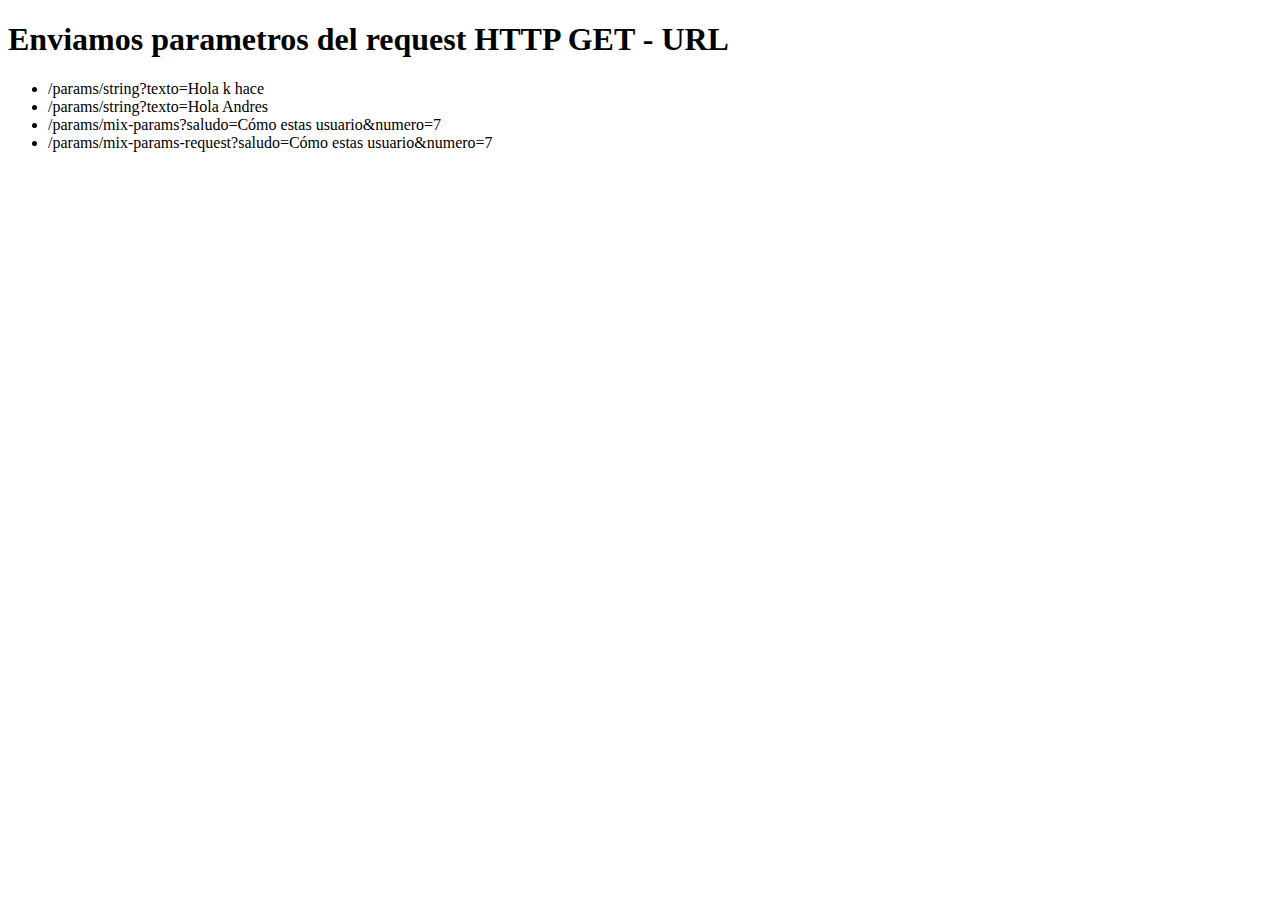
<file: main/resources/templates/params/index.html>
<!DOCTYPE html>
<html xmln:th="http//www.thymeleaf.org">
<head>
<meta charset="UTF-8">
<title>Enviamos parametros del request HTTP GET - URL</title>
</head>
<body>
<h1>Enviamos parametros del request HTTP GET - URL</h1>
<ul>
<li><a th:href="@{/params/string(texto='Hola k hace')}">/params/string?texto=Hola k hace</a></li>
<li><a th:href="@{/params/string(texto='Hola Andres')}">/params/string?texto=Hola Andres</a> </li>
<li><a th:href="@{/params/mix-params(saludo='Cómo estas usuario', numero = 7)}">
/params/mix-params?saludo=Cómo estas usuario&numero=7</a></li>
<li><a th:href="@{/params/mix-params-request(saludo='Cómo estas usuario', numero = 7)}">
/params/mix-params-request?saludo=Cómo estas usuario&numero=7</a></li>
</ul>

</body>
</html>
</file>
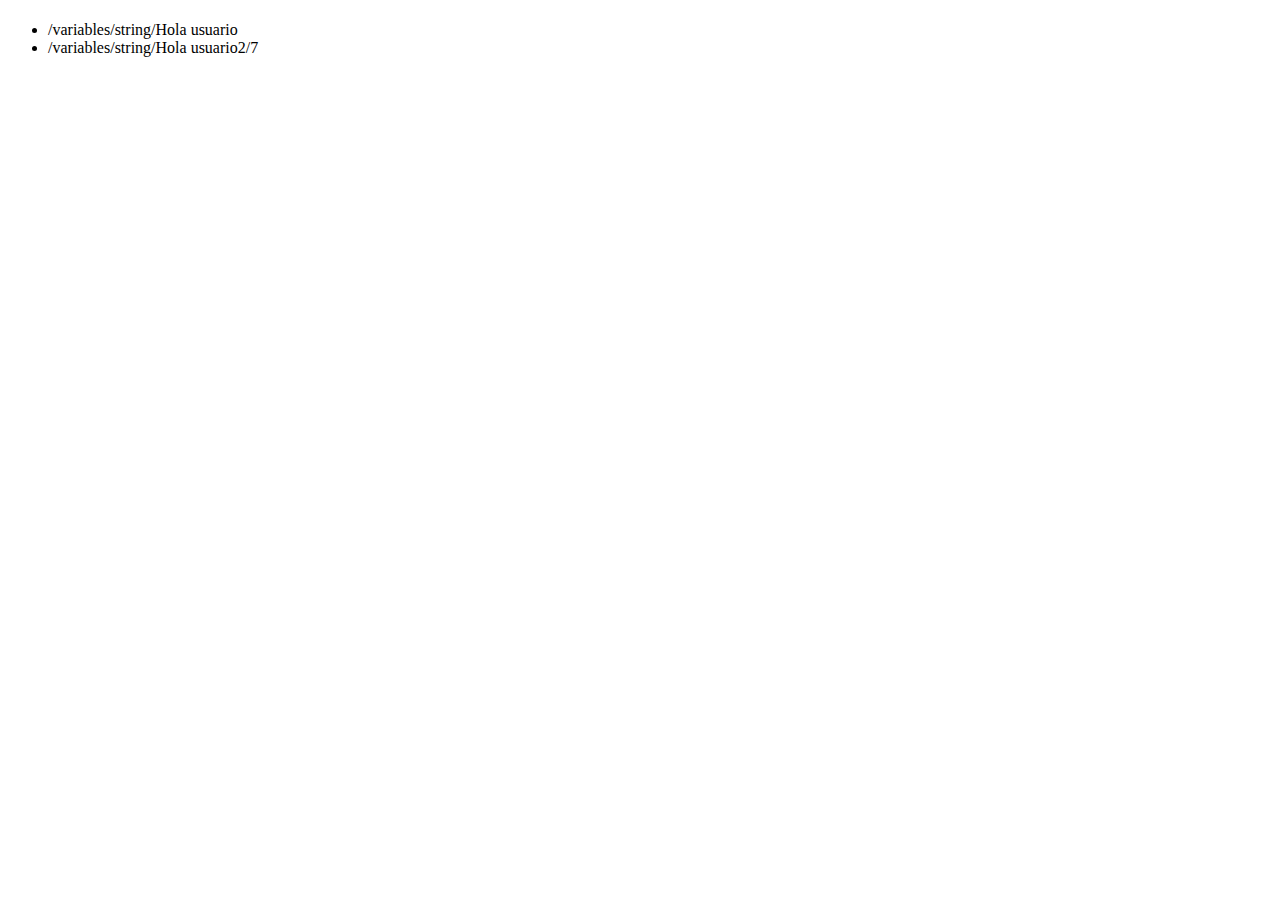
<file: main/resources/templates/variables/index.html>
<!DOCTYPE html>
<html xmlns:th = "http://www.thymeleaf.org">
<head>
<meta charset="UTF-8">
<title th:text="${tituloIndexVar}"></title>
</head>
<body>
<h1 th:text="${tituloIndexVar}"></h1>
<ul>
<li><a th:href="@{/variables/string/} + 'Hola usuario'">/variables/string/Hola usuario</a></li>
<li><a th:href="@{/variables/string/} + 'Hola usuario2' + '/' + 7">/variables/string/Hola usuario2/7</a></li>
</ul>
</body>
</html>
</file>
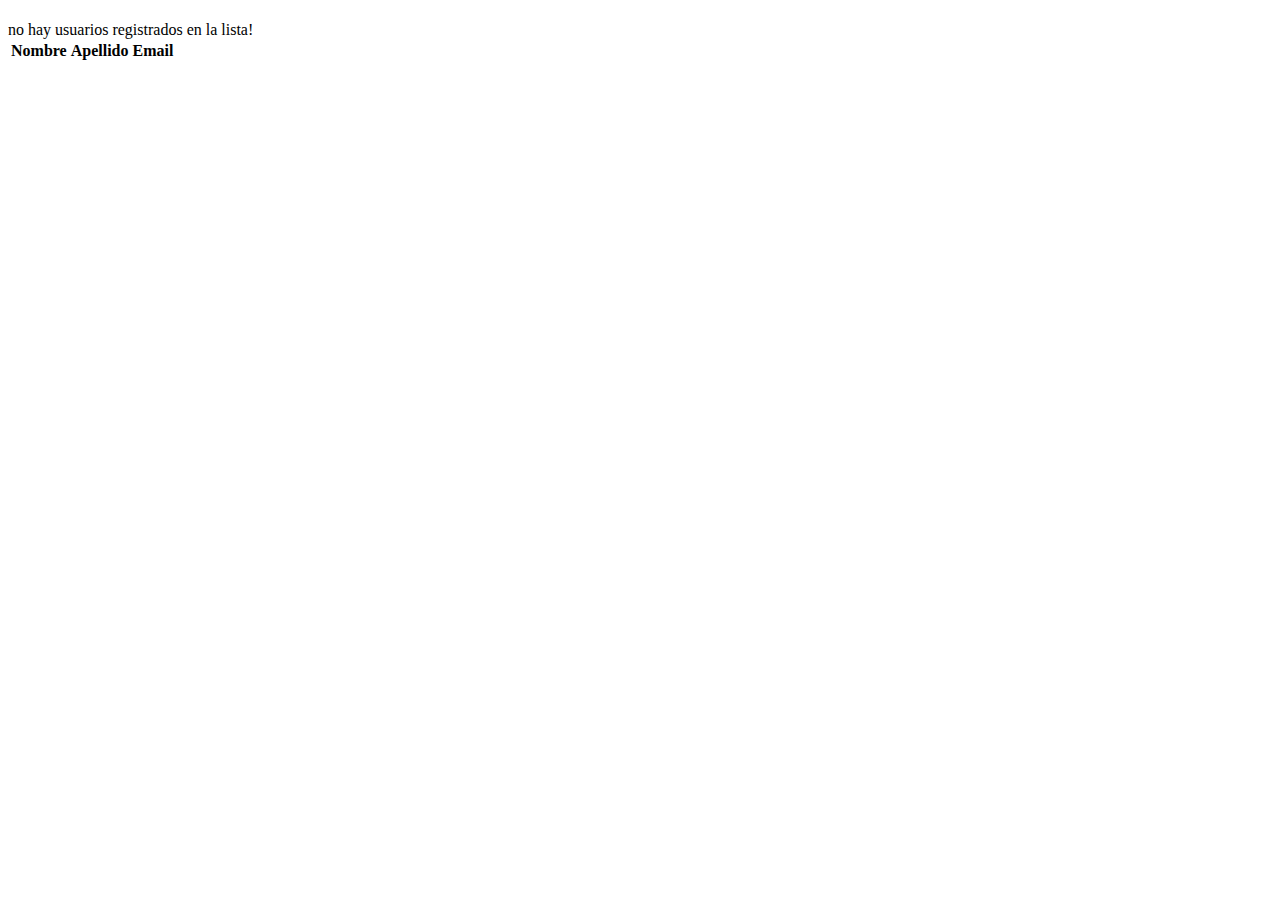
<file: main/resources/templates/listar.html>
<!DOCTYPE html>
<html xmlns:th="http://www.thymeleaf.org">
<head>
<meta charset="UTF-8">
<title tn:text="${tituloListar}"></title>
</head>
<body>

	<h1 th:text="${tituloListar}"></h1>

	<div th:if="${usuarios.isEmpty()}">no hay usuarios registrados
		en la lista!</div>

	<table th:if="${! usuarios.isEmpty()}">
		<thead>
			<tr>
				<th>Nombre</th>
				<th>Apellido</th>
				<th>Email</th>
			</tr>
		</thead>

		<tbody>
			<tr th:each="usuario: ${usuarios}">
				<td th:text="${usuario.nombre}"></td>
				<td th:text="${usuario.apellido}"></td>
				<td th:text="${usuario.email}"></td>

			</tr>
		</tbody>

	</table>

</body>
</html>
</file>
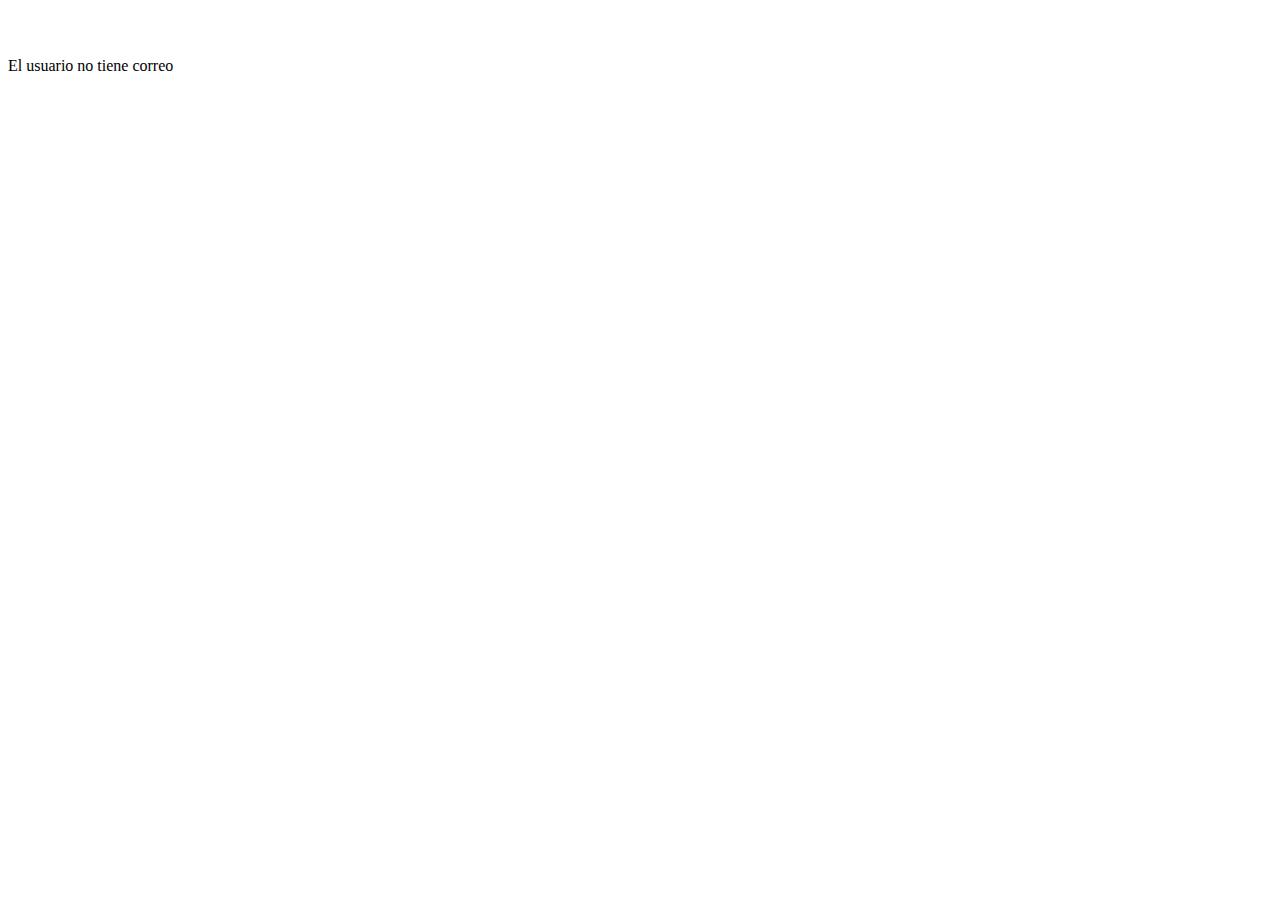
<file: main/resources/templates/perfil.html>
<!DOCTYPE html>
<html xmlns:th="http://www.thymeleaf.org">
<head>
<meta charset="UTF-8">
<title th:text="${tituloPerfil}"></title>
</head>
<body>
<h1 th:text="${tituloPerfil}"></h1>

<span th:text="${usuario.nombre}"></span>
<span th:text="${usuario.apellido}"></span><br>
<span th:if="${usuario.email}" th:text="${usuario.email}"></span><br>
<span th:if="${usuario.email == null}">El usuario no tiene correo</span>

</body>
</html>
</file>
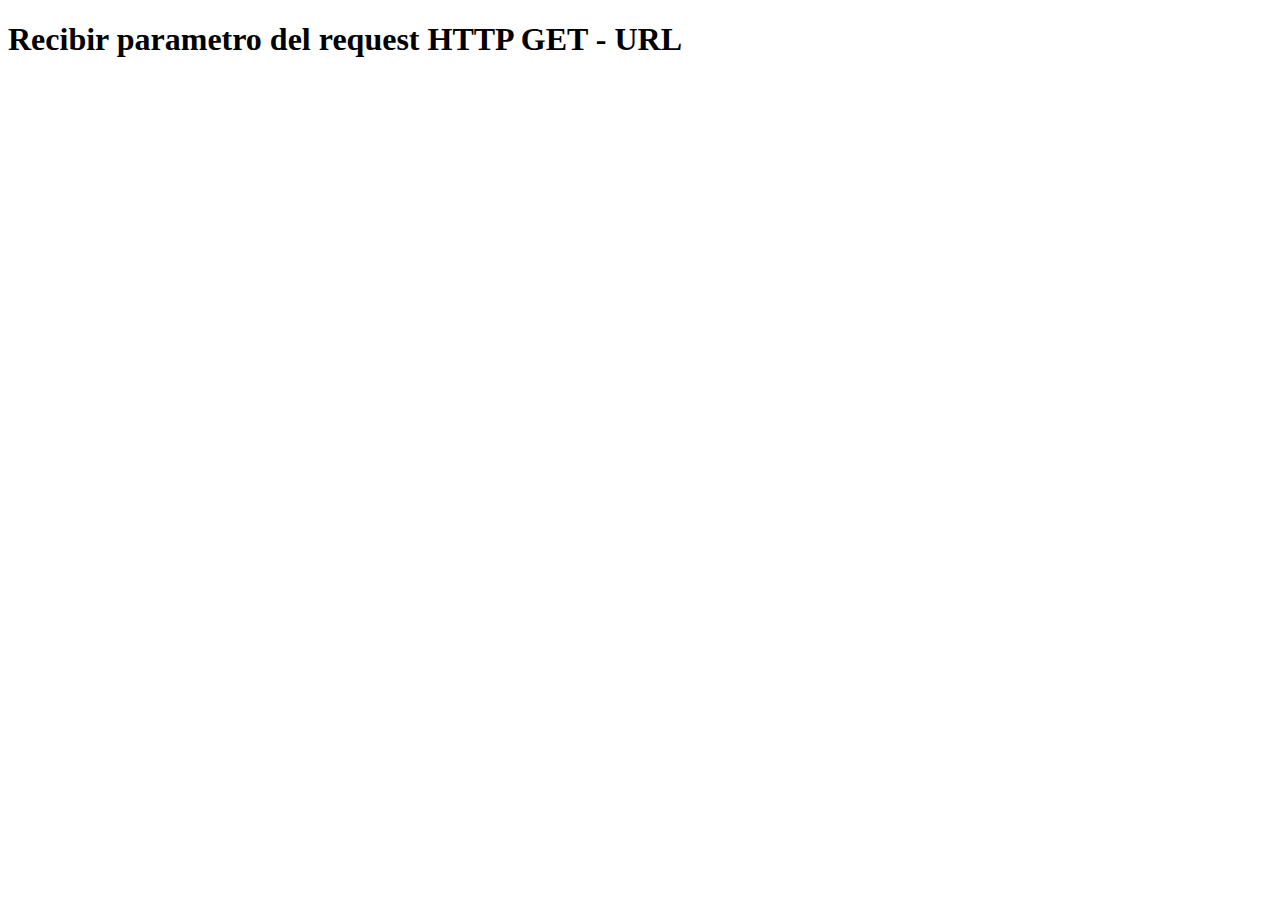
<file: main/resources/templates/params/ver.html>
<!DOCTYPE html>
<html>
<head xmlns:th="http://www.thymeleaf.org">
<meta charset="UTF-8">
<title>Recibir parametro del request HTTP GET - URL</title>
</head>
<body>
<h1>Recibir parametro del request HTTP GET - URL</h1>
<div th:text="${verParam}"></div>

</body>
</html>
</file>
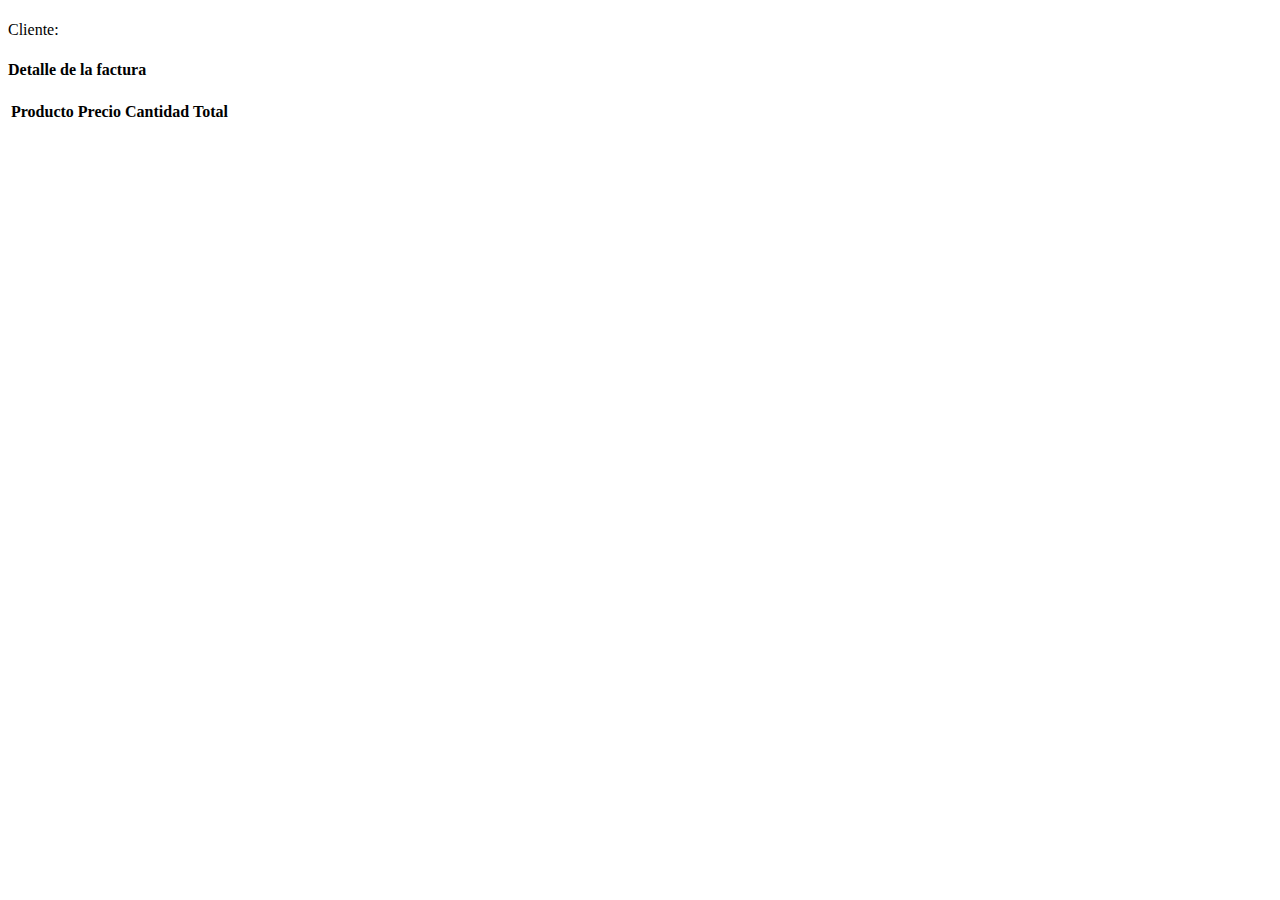
<file: spring-boot-di/target/classes/templates/factura/ver.html>
<!DOCTYPE html>
<html xmlns:th="http://www.thymeleaf.org">
<head>
<meta charset="UTF-8">
<title th:text="${titulo}"></title>
</head>
<body>
	<h1 th:text="${titulo}"></h1>
	<h3 th:utext="${factura.descripcion}"></h3>
	<div>
		Cliente: <span
			th:utext="${factura.cliente.nombre + ' ' + factura.cliente.apellido}"></span>
	</div>
	<h4>Detalle de la factura</h4>
	<table>
		<thead>
			<tr>
				<th>Producto</th>
				<th>Precio</th>
				<th>Cantidad</th>
				<th>Total</th>
			</tr>
		</thead>
		<tbody>
			<tr th:each="item: ${factura.items}">
				<td th:text="${item.producto.nombre}"></td>
				<td th:text="${item.producto.precio}"></td>
				<td th:text="${item.cantidad}"></td>
				<td th:text="${item.calcularImporte()}"></td>
			</tr>
		</tbody>
	</table>
</body>
</html>
</file>
